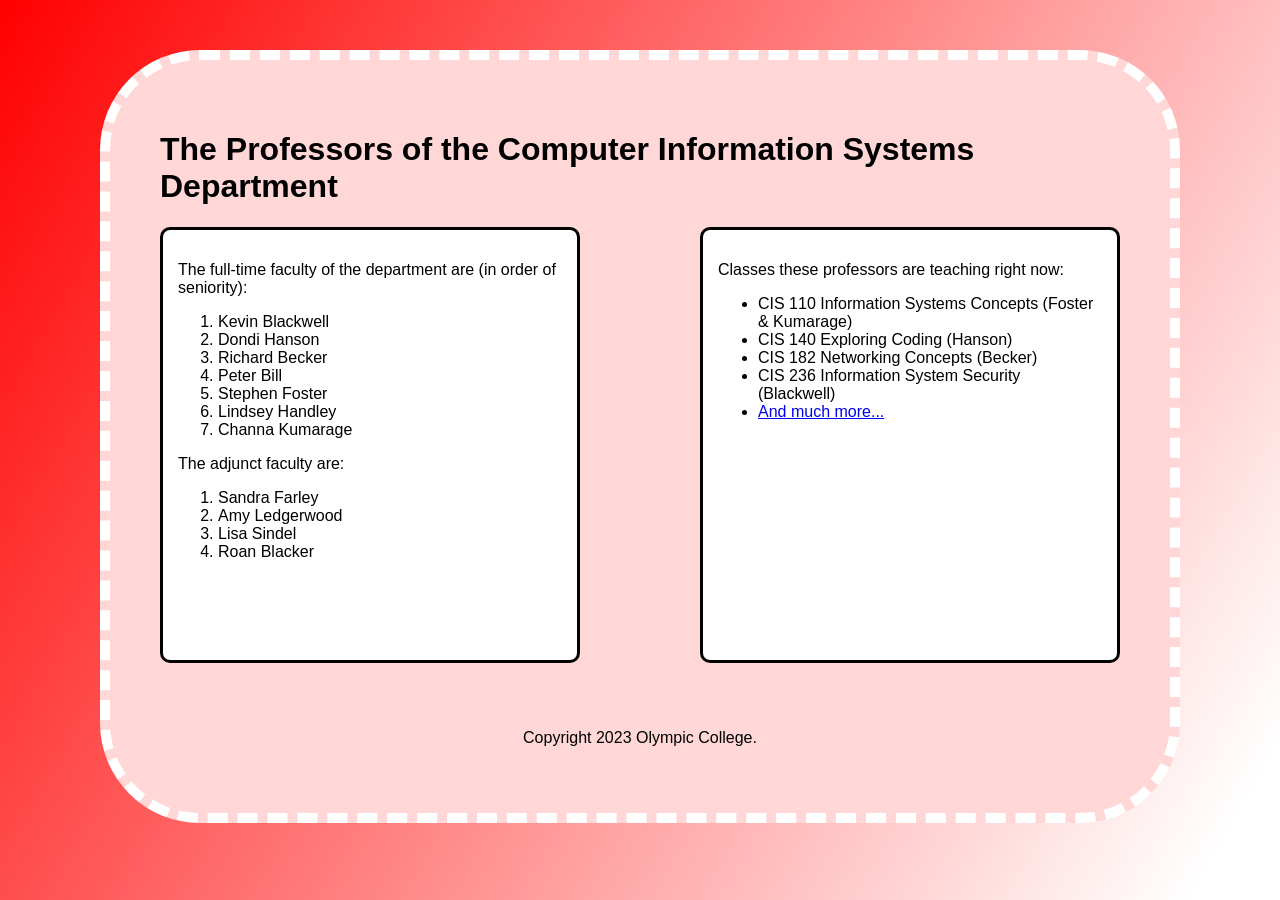
<file: cis-dept/index.html>
<!DOCTYPE html>
<html lang="en">
  <head>
    <meta charset="utf-8" />
    <title>Professors of the CIS Department</title>
    <link rel="shortcut icon" href="images/favicon.ico" />
    <link rel="stylesheet" href="styles.css" />
  </head>
  <body>
    <header>
      <h1>The Professors of the Computer Information Systems Department</h1>
    </header>
    <main>
      <p>The full-time faculty of the department are (in order of seniority):</p>
      <ol>
        <li>Kevin Blackwell</li>
        <li>Dondi Hanson</li>
        <li>Richard Becker</li>
        <li>Peter Bill</li>
        <li>Stephen Foster</li>
        <li>Lindsey Handley</li>
        <li>Channa Kumarage</li>
      </ol>
      <p>The adjunct faculty are:</p>
      <ol>
        <li>Sandra Farley</li>
        <li>Amy Ledgerwood</li>
        <li>Lisa Sindel</li>
        <li>Roan Blacker</li>
      </ol>
    </main>
    <aside>
      <p>Classes these professors are teaching right now:</p>
      <ul>
        <li>CIS 110 Information Systems Concepts (Foster & Kumarage)</li>
        <li>CIS 140 Exploring Coding (Hanson)</li>
        <li>CIS 182 Networking Concepts (Becker)</li>
        <li>CIS 236 Information System Security (Blackwell)</li>
        <li><a href="https://www.olympic.edu/">And much more...</a></li>
      </ul>
    </aside>
    <footer>
      <p>Copyright 2023 Olympic College.</p>
    </footer>
  </body>
</html>
</file>
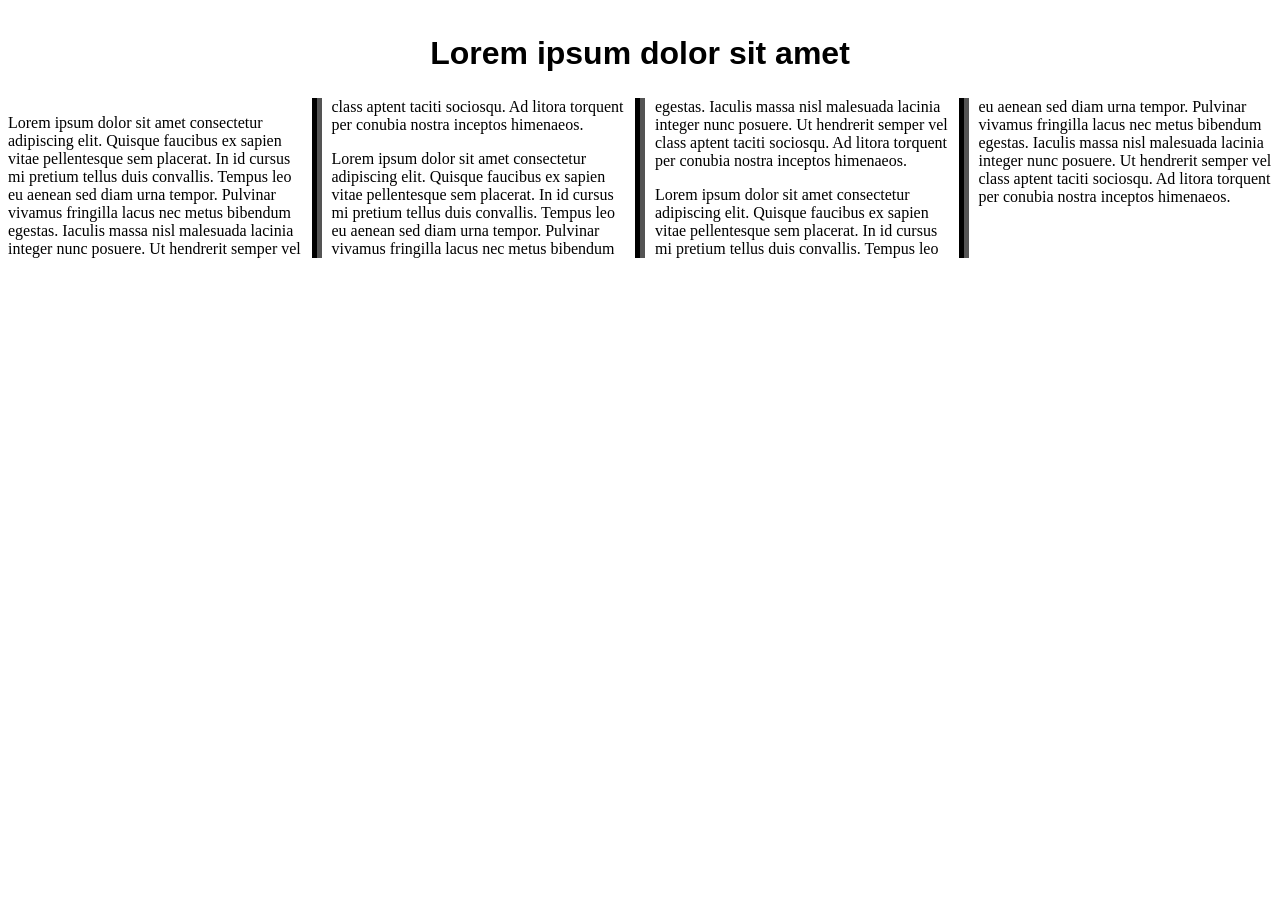
<file: lorem-ipsum/index.html>
<!DOCTYPE html>
<html lang="en">

<head>
  <meta charset="UTF-8">
  <meta http-equiv="X-UA-Compatible" content="IE=edge">
  <meta name="viewport" content="width=device-width, initial-scale=1.0">
  <link rel="stylesheet" href="styles.css">
  <title>Document</title>
</head>

<body>
  <article>
    <h1>Lorem ipsum dolor sit amet</h1>
    <p>Lorem ipsum dolor sit amet consectetur adipiscing elit. Quisque faucibus ex sapien vitae pellentesque sem placerat. In id cursus mi pretium tellus duis convallis. Tempus leo eu aenean sed diam urna tempor. Pulvinar vivamus fringilla lacus nec metus bibendum egestas. Iaculis massa nisl malesuada lacinia integer nunc posuere. Ut hendrerit semper vel class aptent taciti sociosqu. Ad litora torquent per conubia nostra inceptos himenaeos.</p>
    <p>Lorem ipsum dolor sit amet consectetur adipiscing elit. Quisque faucibus ex sapien vitae pellentesque sem placerat. In id cursus mi pretium tellus duis convallis. Tempus leo eu aenean sed diam urna tempor. Pulvinar vivamus fringilla lacus nec metus bibendum egestas. Iaculis massa nisl malesuada lacinia integer nunc posuere. Ut hendrerit semper vel class aptent taciti sociosqu. Ad litora torquent per conubia nostra inceptos himenaeos.</p>
    <p>Lorem ipsum dolor sit amet consectetur adipiscing elit. Quisque faucibus ex sapien vitae pellentesque sem placerat. In id cursus mi pretium tellus duis convallis. Tempus leo eu aenean sed diam urna tempor. Pulvinar vivamus fringilla lacus nec metus bibendum egestas. Iaculis massa nisl malesuada lacinia integer nunc posuere. Ut hendrerit semper vel class aptent taciti sociosqu. Ad litora torquent per conubia nostra inceptos himenaeos.</p>
  </article>
</body>

</html>
</file>
<file: cis-dept/styles.css>
:root {
  height: 100%;
  font-family:Arial, Helvetica, sans-serif;
  background: linear-gradient(120deg, red, white 95%)
}

body {
  background-color: #ffd7d7;
  padding: 50px 50px 50px;
  margin: 50px 100px 50px;
  border: 10px dashed white;
  border-radius: 100px;
}

main {
  padding: 15px;
  background-color: white;
  border-radius: 10px;
  border-style: solid;
  border-color: black;
  width: 40%;
  float: left;
  height: 25em;
}

aside {
  padding: 15px;
  background-color: white;
  border-radius: 10px;
  border-style: solid;
  border-color: black;
  width: 40%;
  float: right;
  height: 25em;
}

footer{
  clear: both;
  text-align: center;
  padding-top: 50px;
}
</file>
<file: lorem-ipsum/styles.css>
article {
    column-count: 4;
    column-gap: 30px;
    column-rule: 10px groove black;
    column-height: auto;
}

h1 {
    column-span: all;
    text-align: center;
    font-family: Impact, Haettenschweiler, 'Arial Narrow Bold', sans-serif;
    font-size: xx-large;
}
</file>
